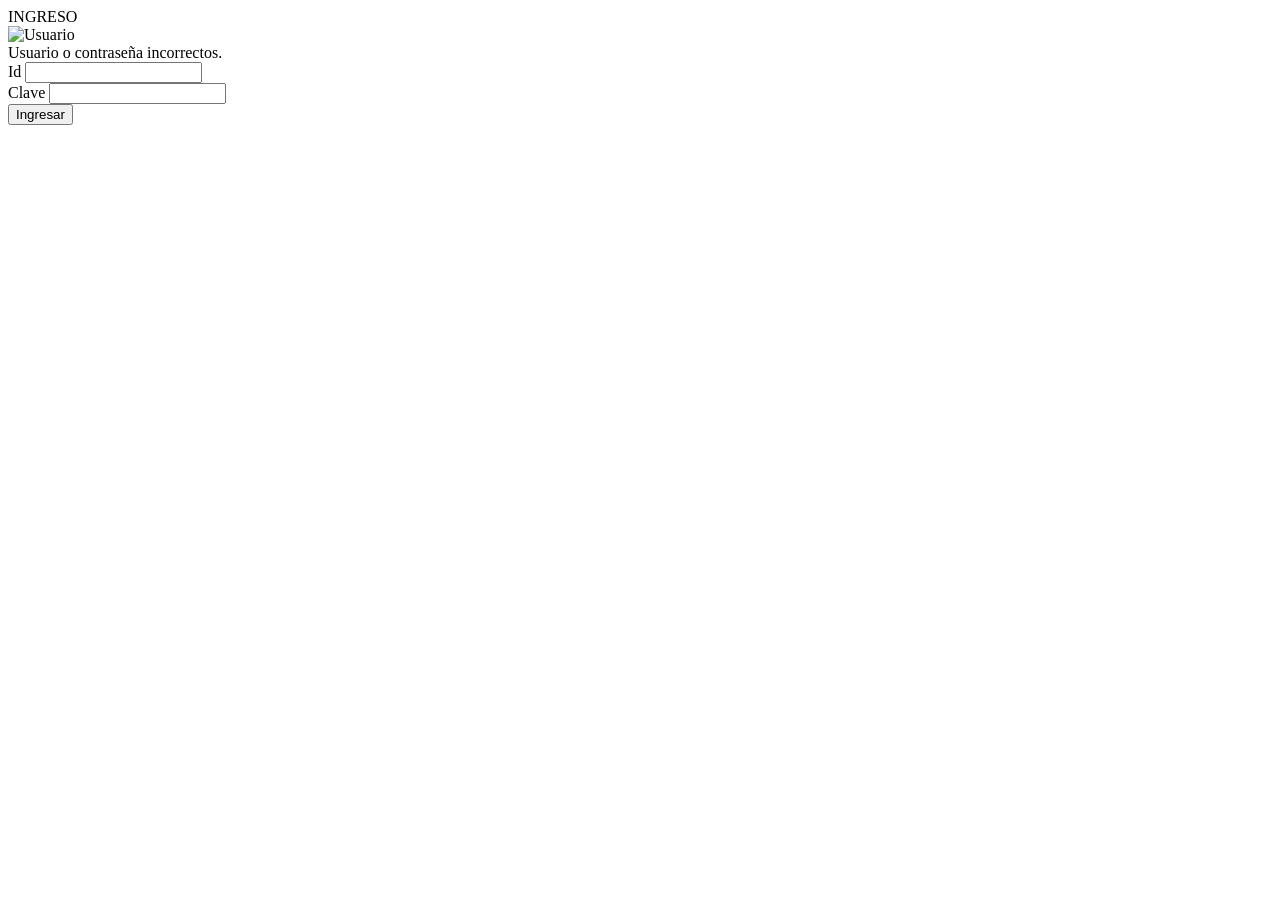
<file: src/main/resources/templates/index.html>
<!DOCTYPE html>
<html lang="es" xmlns:th="http://www.thymeleaf.org">
<head th:replace="~{fragments :: head('Plan Paciente - Ingreso', '/css/index.css')}"></head>
<body>
<header th:replace="~{fragments :: header}"></header>
<nav th:replace="~{fragments :: nav}"></nav>
<main>
    <div class="login-wrapper">
        <div class="login-title-bar">INGRESO</div>
        <div class="login-card">
            <img th:src="@{/images/login.png}" alt="Usuario">
            <div class="alert-error" th:if="${param.error}">Usuario o contraseña incorrectos.</div>
            <form th:action="@{/login}" method="post">
                <div class="field">
                    <label for="usuario">Id</label>
                    <input id="usuario" type="text" name="usuario" required autocomplete="username">
                </div>
                <div class="field">
                    <label for="clave">Clave</label>
                    <input id="clave" type="password" name="clave" required autocomplete="current-password">
                </div>
                <button type="submit" class="btn-login">Ingresar</button>
            </form>
        </div>
    </div>
</main>
<footer th:replace="~{fragments :: footer}"></footer>
</body>
</html>
</file>
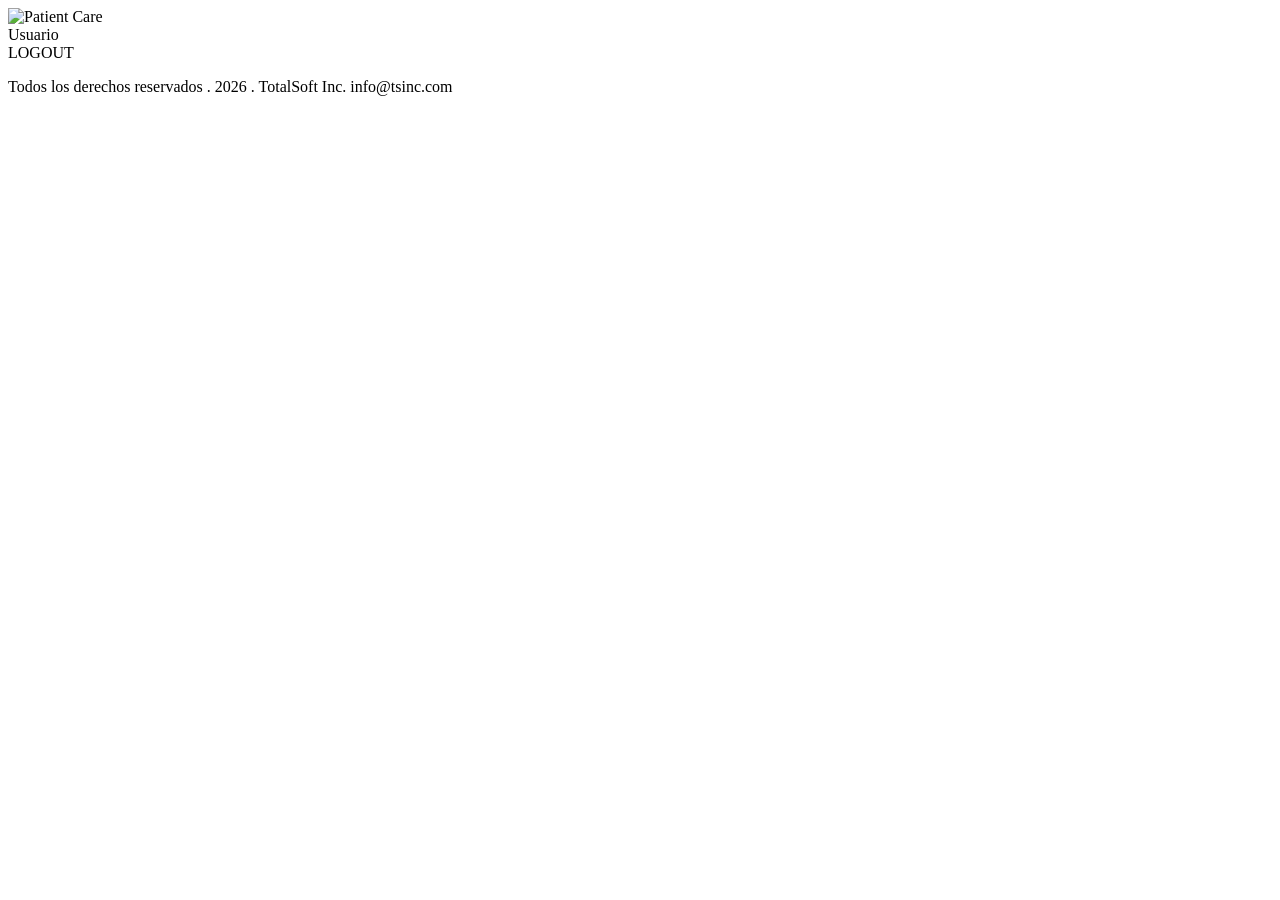
<file: src/main/resources/templates/fragments.html>
<html xmlns:th="http://www.thymeleaf.org">

<head th:fragment="head(pageTitle, extraCss)">
    <meta charset="UTF-8">
    <meta name="viewport" content="width=device-width, initial-scale=1.0">
    <title th:text="${pageTitle} ?: 'Plan Paciente'">Plan Paciente</title>
    <link rel="stylesheet" th:href="@{/css/layout.css}">
    <link rel="stylesheet" th:if="${extraCss != null}" th:href="@{${extraCss}}">
</head>

<header th:fragment="header">
    <img th:src="@{/images/header.jpg}" alt="Patient Care">
</header>

<nav th:fragment="nav">
    <span class="nav-center" th:if="${session.usuarioId != null}" th:text="${session.usuarioId}">Usuario</span>
    <div class="nav-right" th:if="${session.usuarioId != null}">
        <a class="btn-salir" th:href="@{/logout}">LOGOUT</a>
    </div>
</nav>

<footer th:fragment="footer">
    <p>Todos los derechos reservados . 2026 . TotalSoft Inc. info@tsinc.com</p>
</footer>

</html>
</file>
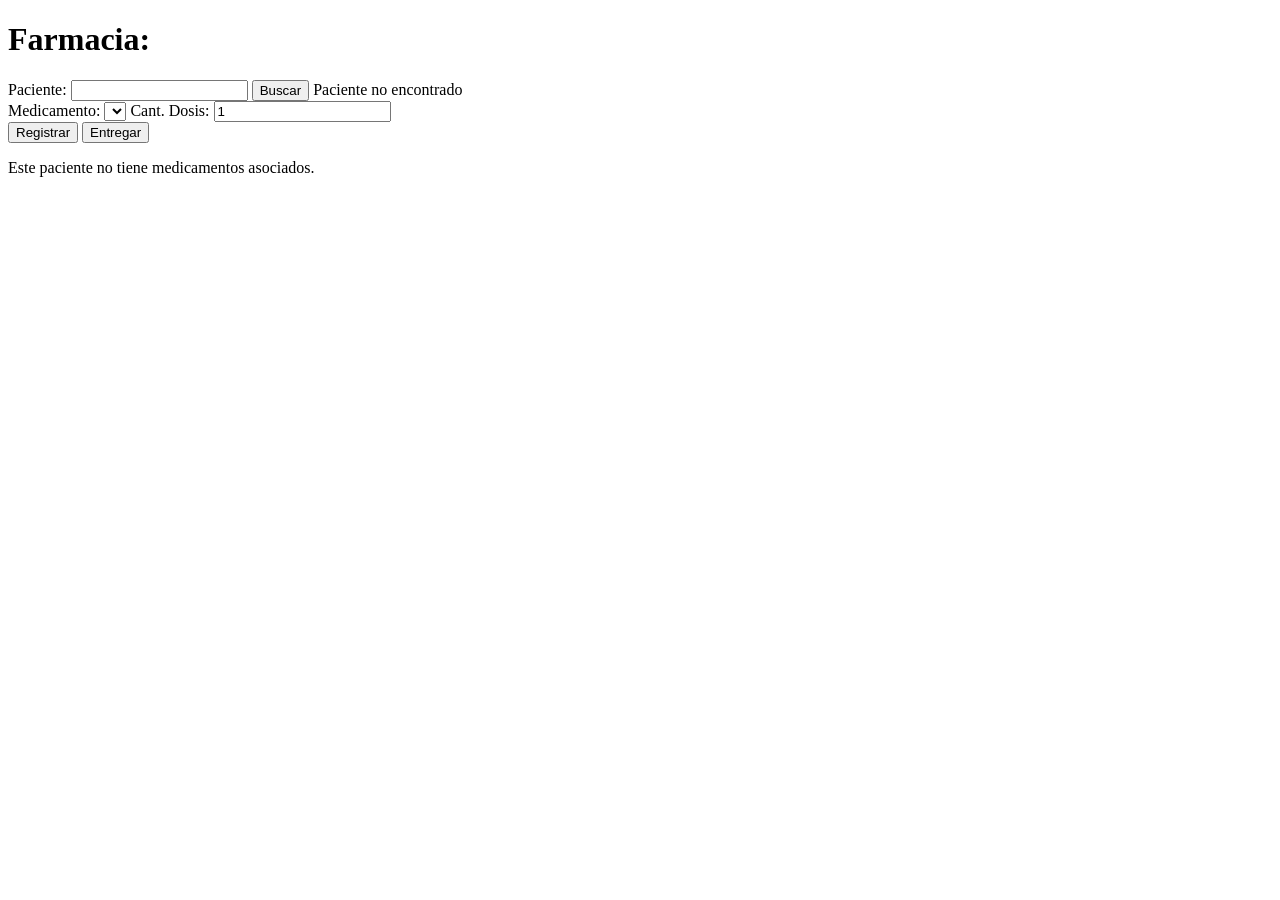
<file: src/main/resources/templates/plan.html>
<!DOCTYPE html>
<html lang="es" xmlns:th="http://www.thymeleaf.org">
<head th:replace="~{fragments :: head('Plan Paciente', '/css/plan.css')}"></head>
<body>
<header th:replace="~{fragments :: header}"></header>
<nav th:replace="~{fragments :: nav}"></nav>
<main>
    <div class="card">


        <h1 class="farmacia-titulo">
            <span class="label">Farmacia: </span>
            <span class="nombre" th:text="${session.farmaciaNombre}"></span>
        </h1>


        <form th:action="@{/plan}" method="get">
            <div class="buscar-row">
                <label for="cedula">Paciente:</label>
                <input id="cedula" type="text" name="cedula" th:value="${cedula}">
                <button type="submit" class="btn-buscar">Buscar</button>
                <span class="paciente-nombre" th:if="${paciente != null}" th:text="${paciente.nombre}"></span>
                <span class="no-encontrado" th:if="${cedula != null and paciente == null}">Paciente no encontrado</span>
            </div>
        </form>


        <div th:if="${paciente != null and medicamentos != null and medicamentos.size() > 0}">

            <div class="alert-error" th:if="${error != null}" th:text="${error}"></div>

            <form th:action="@{/plan/compra}" method="post">
                <input type="hidden" name="cedula" th:value="${cedula}">
                <div class="med-row">
                    <label>Medicamento:</label>
                    <select name="pmId">
                        <option th:each="pm : ${medicamentos}"
                                th:value="${pm.id}"
                                th:text="${pm.medicamento.nombre + ' (' + pm.medicamento.plan + ' + 1) [' + pm.dosisafavor + ']'}">
                        </option>
                    </select>
                    <span class="cant-label">Cant. Dosis:</span>
                    <input type="number" name="cantidad" min="1" value="1">
                </div>
                <div class="acciones-row">
                    <button type="submit" class="btn-registrar">Registrar</button>
                    <button type="submit" formaction="/plan/regalia" class="btn-entregar">Entregar</button>
                </div>
            </form>
        </div>

        <p class="vacio" th:if="${paciente != null and (medicamentos == null or medicamentos.size() == 0)}">
            Este paciente no tiene medicamentos asociados.
        </p>

    </div>
</main>
<footer th:replace="~{fragments :: footer}"></footer>
</body>
</html>
</file>
